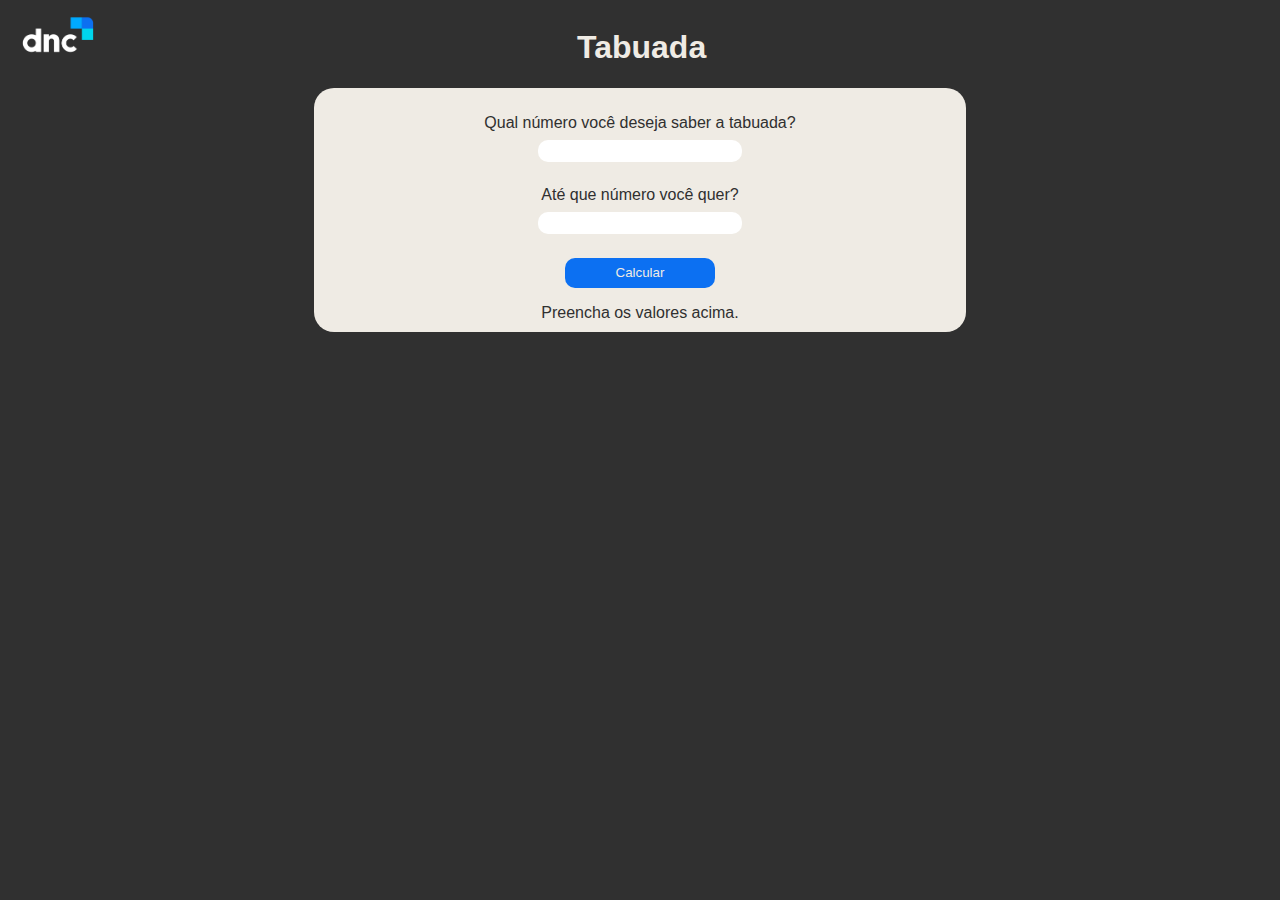
<file: 7_DesafioTaboada/index.html>
<!DOCTYPE html>
<html lang="pt-br">
<head>
    <meta charset="UTF-8">
    <meta name="viewport" content="width=device-width, initial-scale=1.0">
    <title>Tabuada DNC</title>
    <link rel="stylesheet" href="style.css">
    
    
</head>
<body>
    <header>
        <img src="img/logotipo_dnc_principal_branco-1.png" width="100">
        <h1>Tabuada</h1>
    </header>
    <section>
        <div>
            <p>
                Qual número você deseja saber a tabuada? <br>
                <input type="number" class="form" id="num">
            </p>     
            <p>
                Até que número você quer? <br>
                <input type="number" class="form" id="end">
            </p>
            <p>
                <input type="button" value="Calcular" id="botao" onclick="Tabuada()">
            </p>
        </div>

        <div id="resposta">
            Preencha os valores acima.
        </div>
        
    </section>
    <script src="tabuada_script.js">

    </script>
</body>
</html>
</file>
<file: 7_DesafioTaboada/style.css>
body{
    background-color: rgb(48,48,48);
    text-align: center;
    font-family: Verdana, Geneva, Tahoma, sans-serif;

}

header{
    display: grid;
    grid-auto-flow: column;
    grid-auto-columns: 33vw;
    color: rgb(239,235,228);
}

section {
    background-color:rgb(239,235,228);
    color: rgb(48,48,48);
    padding: 10px;
    border-radius: 20px;
    width: 50%;
    margin: auto;


}

#botao{
    background-color: rgb(12,112,242);
    color: rgb(239,235,228);
    border-style: none;
    width: 150px;
    height: 30px;
    border-radius: 10px;
    
}

.form{
    margin: 8px;
    border-radius: 10px;
    border-style: none;
    height: 20px;
    width: 200px;



}
</file>
